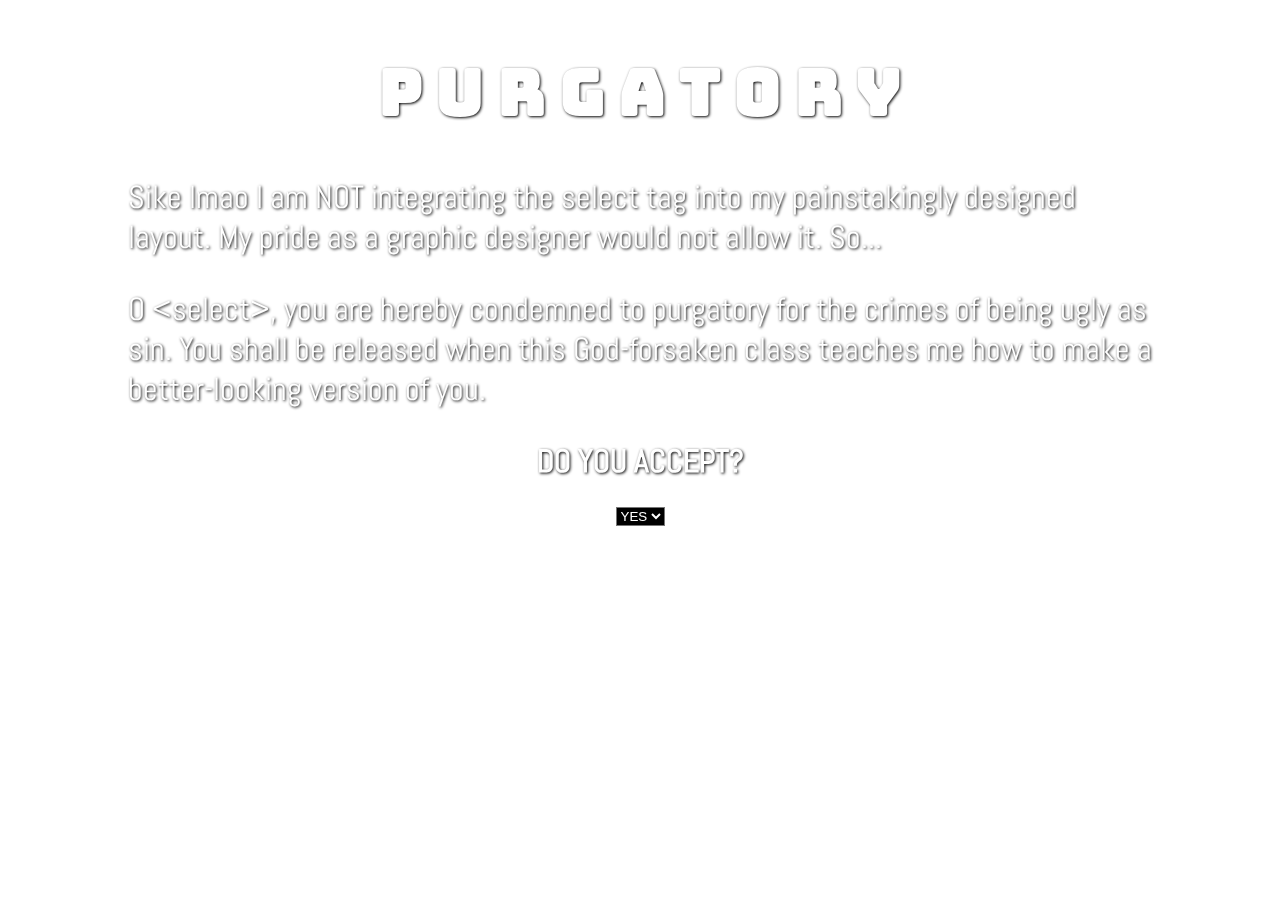
<file: purgatory.html>
<!DOCTYPE html>
<html lang="en">
    <head>
        <meta charset="utf-8">
        <link rel="stylesheet" href="styles.css">
        <link rel="preconnect" href="https://fonts.googleapis.com">
        <link rel="preconnect" href="https://fonts.gstatic.com" crossorigin>
        <link href="https://fonts.googleapis.com/css2?family=Abel&display=swap" rel="stylesheet">
        <link href="https://fonts.googleapis.com/css2?family=Bungee+Inline&display=swap" rel="stylesheet">
        <title>The GOAT</title> 
      </head>
    
      <body> 
        <div id="purgatory">
        <h1>P U R G A T O R Y</h1>
        <p class="para-j">Sike lmao I am NOT integrating the select tag into my painstakingly designed layout. My pride as a
            graphic designer would not allow it. So...
        </p>
        <p class="para-j">O &lt;select&gt;, you are hereby condemned to purgatory for the crimes of being ugly as sin. You shall be released
            when this God-forsaken class teaches me how to make a better-looking version of you. 
        </p>
        <h2 id="disclaimer">DO YOU ACCEPT? </h2>
        <div id="select-bar">
            <select name="Choose your fate">
                <option value="YES">YES</option>
                <option value="NO">NO</option>
            </select>
        </div>
        </div>
      </body>
</html>
</file>
<file: styles.css>
body {
    background-image: url(https://images.pexels.com/photos/932638/pexels-photo-932638.jpeg?cs=srgb&dl=pexels-blaque-x-264516-932638.jpg);
    background-size: cover;
}
h1 {
    margin-top: 50px;
    font-size: 400%;
    text-align:center;
    font-family: "Bungee Inline", sans-serif;
    font-weight: bold;
    color: white;
}
#disclaimer {
    font-size: 200%;
    text-align:center;
    font-family: "Abel", Georgia, Times, 'Times New Roman', serif;
    color: white;
}
p, li {
    font-family:"Abel", Georgia, Times, 'Times New Roman', serif;
    color: white;
    font-size: 200%;
}
.para-j {
    width: 80%;
    margin-left: auto;
    margin-right: auto;
}
.imgDefault {
    width: 50%;
    margin-left: auto;
    margin-right: auto;
    display: block;
    border: 5px solid white;
    margin-top: 10px;
    margin-bottom: 10px;
}
figcaption {
    font-family:"Abel", Georgia, Times, 'Times New Roman', serif;
    text-align: center;
    font-size: 175%;
    color: white;
    font-style: italic;
    margin-top: 10px;
}
table {
    width: 80%;
    margin-left: auto;
    margin-right: auto;
}
th {
    background-color: rgba(255, 255, 255, 0.1);
}
td, th {
    font-family:"Abel", Georgia, Times, 'Times New Roman', serif;
    color: #ffffff;
    font-size: 175%;
    text-align: center;
    border: 2px solid white;
    padding: 5px;
}
a:link, a:visited {
    color: white;
}
a:hover {
    color: #5fffff;
}
#purgatory {
    position: fixed;
    top: 0px;
    bottom: 0px;
    left: 0px;
    right: 0px;
    width: 100%;
    height: 100%;
    background-image: url(https://cdn1.epicgames.com/ue/product/Screenshot/Untitled-1-1920x1080-40d871ba3129e359aaab454149e03063.jpg);
    background-size: cover;
    text-shadow: 1px 1px 3px black;
}
#select-bar {
    text-align: center;
    margin-top: 10px;
}
div > select {
    background-color: black;
    color: #ffffff;
}
</file>
